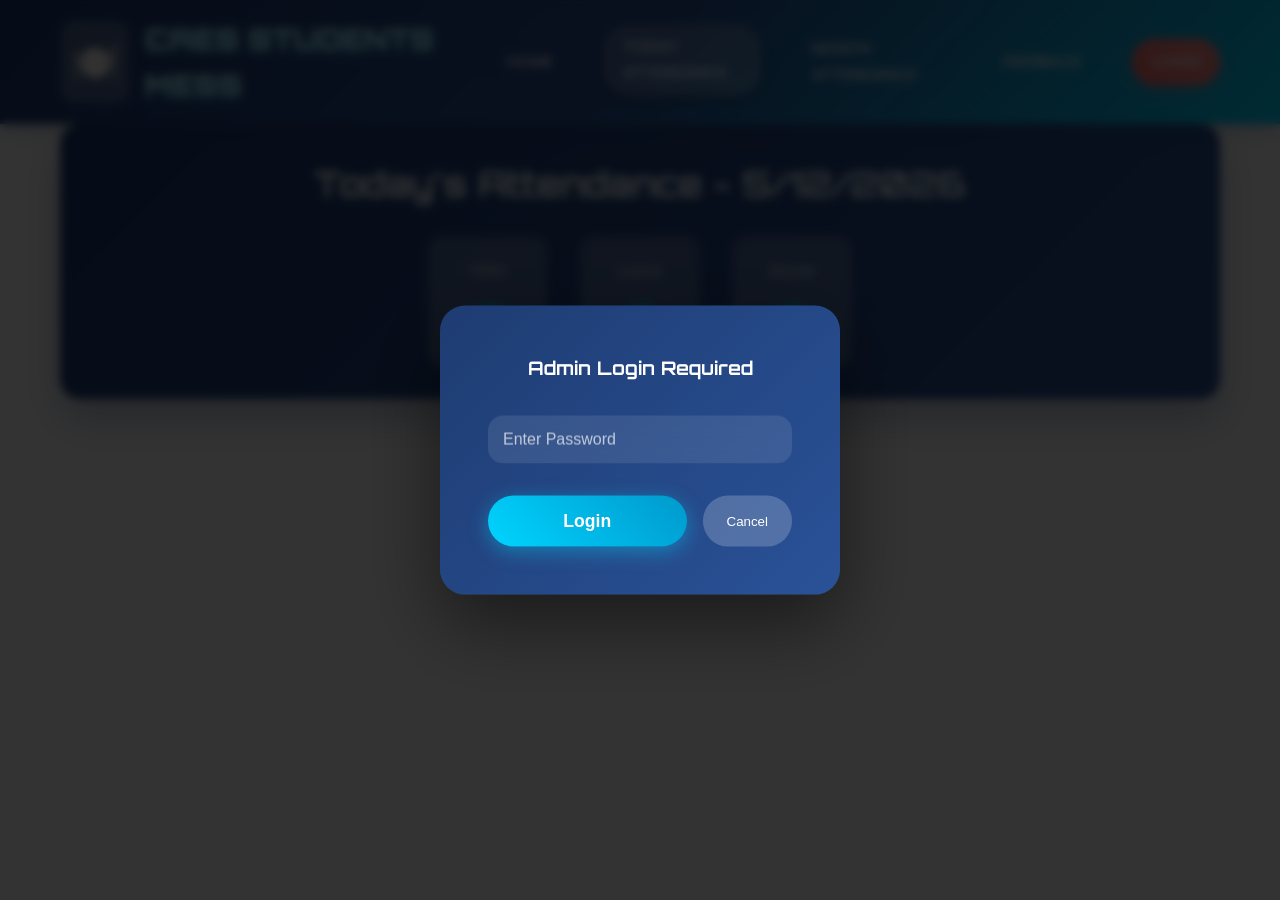
<file: attendance.html>
<!DOCTYPE html>
<html lang="en">
<head>
    <meta charset="UTF-8">
    <meta name="viewport" content="width=device-width, initial-scale=1.0">
    <title>CAES Students Mess - Today Attendance</title>
    <link rel="stylesheet" href="style.css">
    <link href="https://fonts.googleapis.com/css2?family=Poppins:wght@300;400;500;600;700&family=Orbitron:wght@400;700;900&display=swap" rel="stylesheet">
</head>
<body>
    <!-- Header -->
    <header class="header">
        <div class="header-container">
            <div class="logo">
                <div class="logo-icon">🍽️</div>
                <h1>CAES STUDENTS MESS</h1>
            </div>
            <nav class="nav">
                <a href="index.html" class="nav-link">HOME</a>
                <a href="attendance.html" class="nav-link active">TODAY ATTENDANCE</a>
                <a href="#" class="nav-link">MONTH ATTENDANCE</a>
                <a href="#" class="nav-link">FEEDBACK</a>
                <a href="#" class="nav-link login-btn">LOGIN</a>
            </nav>
        </div>
    </header>

    <div class="container">
        <!-- Date Display -->
        <div class="attendance-header">
            <h1>Today's Attendance - <span id="currentDate"></span></h1>
            <div class="live-counts">
                <div class="count-card">
                    <span class="count-label">Tiffin</span>
                    <span class="count-value" id="tiffinCount">0</span>
                </div>
                <div class="count-card">
                    <span class="count-label">Lunch</span>
                    <span class="count-value" id="lunchCount">0</span>
                </div>
                <div class="count-card">
                    <span class="count-label">Dinner</span>
                    <span class="count-value" id="dinnerCount">0</span>
                </div>
            </div>
        </div>

        <!-- Login Modal -->
        <div class="login-modal" id="loginModal">
            <div class="modal-content">
                <h3>Admin Login Required</h3>
                <input type="password" id="adminPassword" placeholder="Enter Password">
                <div class="modal-buttons">
                    <button id="loginBtn" class="submit-btn">Login</button>
                    <button id="closeModal" class="cancel-btn">Cancel</button>
                </div>
            </div>
        </div>

        <!-- Attendance Table -->
        <div class="table-container" id="attendanceTableContainer">
            <table class="attendance-table" id="attendanceTable">
                <thead>
                    <tr>
                        <th>Student Name</th>
                        <th>ID No</th>
                        <th>Tiffin</th>
                        <th>Lunch</th>
                        <th>Dinner</th>
                    </tr>
                </thead>
                <tbody id="attendanceBody">
                    <!-- Dynamic content -->
                </tbody>
            </table>
            <div class="table-actions">
                <button id="saveBtn" class="save-btn" disabled>💾 SAVE ATTENDANCE</button>
                <button id="exportBtn" class="export-btn">📊 EXPORT CSV</button>
                <button id="addStudentBtn" class="add-btn">➕ ADD STUDENT</button>
            </div>
        </div>
    </div>

    <script src="script.js"></script>
</body>
</html>
</file>
<file: style.css>
* {
    margin: 0;
    padding: 0;
    box-sizing: border-box;
}

body {
    font-family: 'Poppins', sans-serif;
    line-height: 1.6;
    color: #333;
    overflow-x: hidden;
}

.container {
    max-width: 1200px;
    margin: 0 auto;
    padding: 0 20px;
}

/* Header */
.header {
    background: linear-gradient(135deg, #1e3c72 0%, #2a5298 50%, #00d4ff 100%);
    box-shadow: 0 4px 20px rgba(30, 60, 114, 0.3);
    position: sticky;
    top: 0;
    z-index: 1000;
}

.header-container {
    max-width: 1200px;
    margin: 0 auto;
    padding: 1rem 20px;
    display: flex;
    justify-content: space-between;
    align-items: center;
}

.logo {
    display: flex;
    align-items: center;
    gap: 15px;
}

.logo-icon {
    font-size: 2.5rem;
    background: rgba(255, 255, 255, 0.2);
    padding: 10px;
    border-radius: 15px;
    backdrop-filter: blur(10px);
}

.logo h1 {
    font-family: 'Orbitron', monospace;
    font-weight: 900;
    font-size: 1.8rem;
    background: linear-gradient(45deg, #fff, #e0f7ff);
    -webkit-background-clip: text;
    -webkit-text-fill-color: transparent;
    text-shadow: 0 2px 10px rgba(0, 212, 255, 0.5);
}

.nav {
    display: flex;
    gap: 30px;
    align-items: center;
}

.nav-link {
    color: white;
    text-decoration: none;
    font-weight: 500;
    padding: 10px 20px;
    border-radius: 25px;
    transition: all 0.3s ease;
    position: relative;
    backdrop-filter: blur(10px);
}

.nav-link:hover,
.nav-link.active {
    background: rgba(255, 255, 255, 0.2);
    transform: translateY(-2px);
    box-shadow: 0 5px 15px rgba(0, 0, 0, 0.2);
}

.login-btn {
    background: linear-gradient(45deg, #ff6b6b, #ff8e8e);
    box-shadow: 0 4px 15px rgba(255, 107, 107, 0.4);
}

/* Section Titles */
.section-title {
    font-family: 'Orbitron', monospace;
    font-size: 2.5rem;
    font-weight: 700;
    text-align: center;
    margin-bottom: 3rem;
    background: linear-gradient(45deg, #1e3c72, #00d4ff);
    -webkit-background-clip: text;
    -webkit-text-fill-color: transparent;
}

/* Top Images Section */
.top-images {
    padding: 5rem 0;
    background: linear-gradient(135deg, #f0f4ff 0%, #e3f2fd 100%);
}

.image-cards {
    display: grid;
    grid-template-columns: repeat(auto-fit, minmax(350px, 1fr));
    gap: 2rem;
}

.image-card {
    background: white;
    border-radius: 20px;
    overflow: hidden;
    box-shadow: 0 20px 40px rgba(30, 60, 114, 0.1);
    transition: all 0.4s ease;
    border: 2px solid transparent;
}

.image-card:hover {
    transform: translateY(-10px) scale(1.02);
    box-shadow: 0 30px 60px rgba(30, 60, 114, 0.2);
    border-color: #00d4ff;
}

.image-card img {
    width: 100%;
    height: 250px;
    object-fit: cover;
}

/* Food Menu Section */
.food-menu {
    padding: 5rem 0;
    background: linear-gradient(135deg, #667eea 0%, #764ba2 100%);
    color: white;
}

.menu-banner {
    position: relative;
    border-radius: 25px;
    overflow: hidden;
    box-shadow: 0 30px 60px rgba(0, 0, 0, 0.3);
}

.menu-banner img {
    width: 100%;
    height: 400px;
    object-fit: cover;
}

.upload-btn {
    position: absolute;
    bottom: 20px;
    right: 20px;
}

.upload-btn input {
    display: none;
}

.upload-btn label {
    background: linear-gradient(45deg, #ff6b6b, #ff8e8e);
    color: white;
    padding: 12px 24px;
    border-radius: 30px;
    cursor: pointer;
    font-weight: 600;
    transition: all 0.3s ease;
    box-shadow: 0 5px 20px rgba(255, 107, 107, 0.4);
}

.upload-btn label:hover {
    transform: translateY(-3px);
    box-shadow: 0 8px 25px rgba(255, 107, 107, 0.6);
}

/* Staff Section */
.staff-section {
    padding: 5rem 0;
    background: #f8fafc;
}

.staff-grid {
    display: grid;
    grid-template-columns: repeat(auto-fit, minmax(280px, 1fr));
    gap: 2rem;
}

.staff-card {
    background: white;
    border-radius: 20px;
    padding: 2rem;
    text-align: center;
    box-shadow: 0 20px 40px rgba(0, 0, 0, 0.08);
    transition: all 0.4s ease;
    border: 2px solid transparent;
}

.staff-card:hover {
    transform: translateY(-10px);
    box-shadow: 0 30px 60px rgba(30, 60, 114, 0.15);
    border-color: #00d4ff;
}

.staff-image {
    width: 120px;
    height: 120px;
    margin: 0 auto 1.5rem;
    border-radius: 50%;
    overflow: hidden;
    box-shadow: 0 10px 30px rgba(0, 0, 0, 0.2);
}

.staff-image img {
    width: 100%;
    height: 100%;
    object-fit: cover;
}

.staff-card h3 {
    font-size: 1.4rem;
    font-weight: 700;
    margin-bottom: 0.5rem;
    color: #1e3c72;
}

.designation {
    color: #00d4ff;
    font-weight: 600;
    font-size: 0.95rem;
    text-transform: uppercase;
    letter-spacing: 1px;
}

/* Feedback Section */
.feedback-section {
    padding: 5rem 0;
    background: linear-gradient(135deg, #1e3c72 0%, #2a5298 100%);
    color: white;
}

.feedback-form {
    max-width: 600px;
    margin: 0 auto;
}

.form-group {
    margin-bottom: 2rem;
}

.form-group input,
.form-group textarea {
    width: 100%;
    padding: 15px 20px;
    border: none;
    border-radius: 15px;
    background: rgba(255, 255, 255, 0.1);
    color: white;
    font-size: 1rem;
    backdrop-filter: blur(10px);
    border: 2px solid transparent;
    transition: all 0.3s ease;
}

.form-group input::placeholder,
.form-group textarea::placeholder {
    color: rgba(255, 255, 255, 0.7);
}

.form-group input:focus,
.form-group textarea:focus {
    outline: none;
    border-color: #00d4ff;
    box-shadow: 0 0 20px rgba(0, 212, 255, 0.3);
    background: rgba(255, 255, 255, 0.2);
}
.rating-stars {
    display: flex;
    gap: 10px;
    justify-content: center;
    margin: 10px 0;
}

.star {
    font-size: 2rem;
    color: rgba(255, 255, 255, 0.3);
    cursor: pointer;
    transition: all 0.3s ease;
    user-select: none;
}

.star:hover,
.star.active {
    color: #ffd700;
    text-shadow: 0 0 10px rgba(255, 215, 0, 0.6);
}

.submit-btn {
    background: linear-gradient(45deg, #00d4ff, #0099cc);
    color: white;
    border: none;
    padding: 15px 40px;
    border-radius: 30px;
    font-size: 1.1rem;
    font-weight: 600;
    cursor: pointer;
    transition: all 0.3s ease;
    box-shadow: 0 5px 20px rgba(0, 212, 255, 0.4);
    width: 100%;
}

.submit-btn:hover {
    transform: translateY(-3px);
    box-shadow: 0 8px 25px rgba(0, 212, 255, 0.6);
}

/* Attendance Page Styles */
.attendance-header {
    text-align: center;
    margin-bottom: 3rem;
    padding: 2rem;
    background: linear-gradient(135deg, #1e3c72, #2a5298);
    border-radius: 20px;
    color: white;
    box-shadow: 0 20px 40px rgba(30, 60, 114, 0.3);
}

.attendance-header h1 {
    font-family: 'Orbitron', monospace;
    font-size: 2.2rem;
    margin-bottom: 1.5rem;
    background: linear-gradient(45deg, #fff, #e0f7ff);
    -webkit-background-clip: text;
    -webkit-text-fill-color: transparent;
}

.live-counts {
    display: flex;
    justify-content: center;
    gap: 2rem;
    flex-wrap: wrap;
}

.count-card {
    background: rgba(255, 255, 255, 0.2);
    padding: 1.5rem 2rem;
    border-radius: 15px;
    backdrop-filter: blur(10px);
    text-align: center;
    min-width: 120px;
}

.count-label {
    display: block;
    font-size: 0.9rem;
    opacity: 0.9;
    margin-bottom: 0.5rem;
}

.count-value {
    font-family: 'Orbitron', monospace;
    font-size: 2rem;
    font-weight: 700;
    color: #00d4ff;
}

.table-container {
    background: white;
    border-radius: 20px;
    padding: 2rem;
    box-shadow: 0 20px 60px rgba(0, 0, 0, 0.1);
    margin-bottom: 2rem;
}

.attendance-table {
    width: 100%;
    border-collapse: collapse;
    margin-bottom: 2rem;
    font-size: 0.95rem;
}

.attendance-table th,
.attendance-table td {
    padding: 15px;
    text-align: left;
    border-bottom: 2px solid #e3f2fd;
}

.attendance-table th {
    background: linear-gradient(135deg, #1e3c72, #2a5298);
    color: white;
    font-weight: 600;
    font-family: 'Orbitron', monospace;
    text-transform: uppercase;
    letter-spacing: 1px;
}

.attendance-table tr:hover {
    background: #f8fafc;
    transform: scale(1.01);
}

.attendance-table input[type="checkbox"] {
    width: 20px;
    height: 20px;
    accent-color: #00d4ff;
    cursor: pointer;
    transform: scale(1.2);
}

.table-actions {
    display: flex;
    gap: 1rem;
    justify-content: center;
    flex-wrap: wrap;
}

.save-btn {
    background: linear-gradient(45deg, #4caf50, #81c784);
    color: white;
    border: none;
    padding: 15px 30px;
    border-radius: 25px;
    font-size: 1rem;
    font-weight: 600;
    cursor: pointer;
    transition: all 0.3s ease;
    box-shadow: 0 5px 20px rgba(76, 175, 80, 0.4);
}

.save-btn:hover:not(:disabled),
.save-btn:focus {
    transform: translateY(-3px);
    box-shadow: 0 8px 25px rgba(76, 175, 80, 0.6);
}

.save-btn:disabled {
    opacity: 0.5;
    cursor: not-allowed;
    transform: none;
}

.export-btn,
.add-btn {
    background: linear-gradient(45deg, #ff9800, #ffb74d);
    color: white;
    border: none;
    padding: 15px 30px;
    border-radius: 25px;
    font-size: 1rem;
    font-weight: 600;
    cursor: pointer;
    transition: all 0.3s ease;
    box-shadow: 0 5px 20px rgba(255, 152, 0, 0.4);
}

.export-btn:hover,
.add-btn:hover {
    transform: translateY(-3px);
    box-shadow: 0 8px 25px rgba(255, 152, 0, 0.6);
}

/* Login Modal */
.login-modal {
    display: none;
    position: fixed;
    top: 0;
    left: 0;
    width: 100%;
    height: 100%;
    background: rgba(0, 0, 0, 0.8);
    z-index: 2000;
    backdrop-filter: blur(5px);
}

.modal-content {
    position: absolute;
    top: 50%;
    left: 50%;
    transform: translate(-50%, -50%);
    background: linear-gradient(135deg, #1e3c72, #2a5298);
    padding: 3rem;
    border-radius: 25px;
    box-shadow: 0 30px 80px rgba(0, 0, 0, 0.5);
    text-align: center;
    color: white;
    max-width: 400px;
    width: 90%;
}

.modal-content h3 {
    margin-bottom: 2rem;
    font-family: 'Orbitron', monospace;
}

.modal-content input {
    width: 100%;
    padding: 15px;
    border: none;
    border-radius: 15px;
    background: rgba(255, 255, 255, 0.1);
    color: white;
    font-size: 1rem;
    margin-bottom: 2rem;
    backdrop-filter: blur(10px);
}

.modal-content input::placeholder {
    color: rgba(255, 255, 255, 0.7);
}

.modal-buttons {
    display: flex;
    gap: 1rem;
    justify-content: center;
}

.cancel-btn {
    background: rgba(255, 255, 255, 0.2);
    color: white;
    border: none;
    padding: 12px 24px;
    border-radius: 25px;
    cursor: pointer;
    transition: all 0.3s ease;
}

.cancel-btn:hover {
    background: rgba(255, 255, 255, 0.3);
}

/* Responsive Design */
@media (max-width: 768px) {
    .header-container {
        flex-direction: column;
        gap: 1rem;
    }

    .nav {
        gap: 15px;
        flex-wrap: wrap;
    }

    .section-title {
        font-size: 2rem;
    }

    .live-counts {
        gap: 1rem;
    }

    .count-card {
        min-width: 100px;
        padding: 1rem;
    }

    .table-actions {
        flex-direction: column;
        align-items: center;
    }

    .attendance-table {
        font-size: 0.85rem;
    }

    .attendance-table th,
    .attendance-table td {
        padding: 10px 8px;
    }
}

@media (max-width: 480px) {
    .logo h1 {
        font-size: 1.4rem;
    }

    .image-cards {
        grid-template-columns: 1fr;
    }

    .staff-grid {
        grid-template-columns: 1fr;
    }
}
</file>
